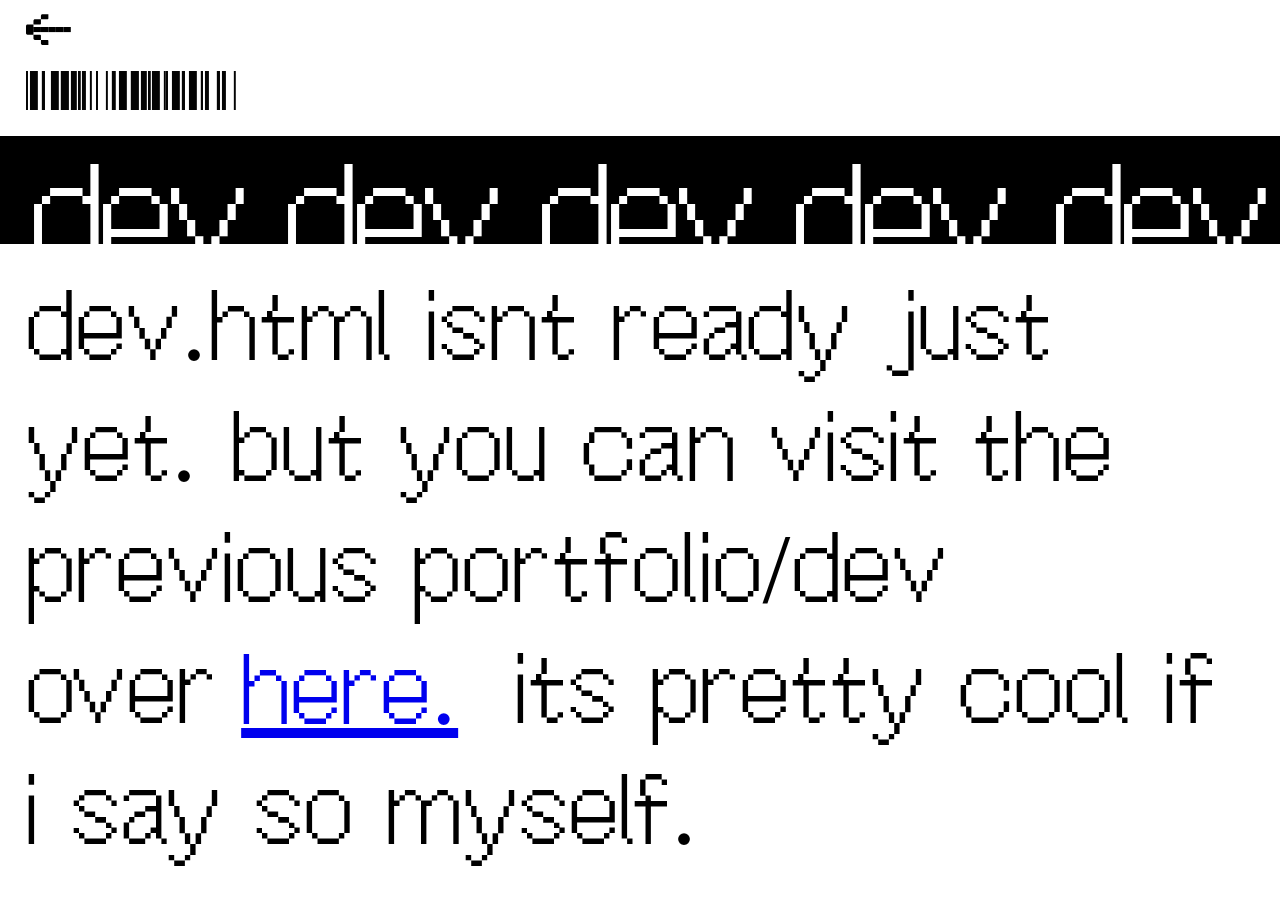
<file: dev.html>
<!DOCTYPE html>
<html>

<head>
  <title>mywebsite.html</title>
  <meta charset="UTF-8" />
  <link rel="stylesheet" type="text/css" href="style.css" />
  <link rel="stylesheet" type="text/css" href="about.css" />
  <link rel="stylesheet" type="text/css" href="dev.css" />
</head>
<body>
    <div id="first_section">
        <div id="back_arrow_wrapper">
            <div id="back_arrow"></div>
        </div>
        <div id ="item5" class="item">
            somedumstuff
        </div>
        <div id="about_title_wrapper" class = "marquee">
          <div id = "about_title" class = "marquee__content ">
            dev dev dev dev
          </div>
          <div id = "about_title" class = "marquee__content " aria-hidden="true">
            dev dev dev dev  
          </div>
        </div>  
<div id="dev_message">
    dev.html isnt ready just yet. but you can visit the previous portfolio/dev over<span id="here"><a href="https://somedumstuffredesign.vercel.app/dev.html">here.</a></span>
    its pretty cool if i say so myself.
</div>
<script src="about_helper.js"></script>
</body>
</html>
</file>
<file: style.css>
@font-face {
    font-family: offbit-r;
    src: url(fonts/OffBitTrial-Regular.otf);
}

@font-face {
    font-family: offbit-norm;
    src: url(fonts/OffBitTrial-101.otf);
}

@font-face {
    font-family: offbit-bold;
    src: url(fonts/OffBitTrial-Bold.otf);
}

@font-face {
    font-family: barcode;
    src: url(fonts/LibreBarcode128-Regular.ttf);
}


@font-face {
    font-family: dogica;
    src: url(fonts/dogica.otf);
}

* { margin:0; padding:0; box-sizing:border-box; font-family: offbit-r; letter-spacing: -4.5px; }
body {overflow: hidden; }

#preview_wrapper{
    position: fixed;
    height: 100%;
    width: 100%;
    z-index: 0;
    display: flex;
}

#preview{
    width: 100%;
    height: 100%;
    align-self: center;
    background-color: rgb(255, 255, 255);
}

#main_wrapper, #design_wrapper{
    display: flex;
    justify-content: center;
    align-items: center;
    height: 100vh;
}

#main_wrapper{
    overflow: hidden !important;
}

#main {
    display: grid;
    grid-template-rows: 3fr 3fr 3fr 3fr;
    /* grid-auto-rows: 99vh; */
    color: rgb(0, 0, 0);
    align-items: center;
    z-index: 999;
}

.item{
    color: rgb(4, 4, 4);
    font-size: 128px;
    font-family: offbit-norm;
    display: inline;
}

.item:hover{
    cursor: pointer;
}

#item5:hover, #item6:hover{
    cursor:default;
}
#item6{
    letter-spacing:-0.16em;
}
.arrow{
    display: inline-block;
    background-image: url(images/arrow.svg);
    width: 34px;
    height: 34px;
    background-repeat: no-repeat;
    align-self: flex-end;
    rotate: 45deg;
    margin-left: -20px;
}


#item5{
    font-family: barcode;
    font-size: 66px;
    align-content: center;
    justify-self: center;
}


#item6{
    font-family: dogica;
    font-size: 13px;
    text-align: center;
    justify-self: center;
}

#design_wrapper{
    z-index: 1;
    position: relative;
    background-color: rgb(255, 255, 255);
    transform: translate(100%, -200%);
    width: auto;
    height: 150vh;
}

#design{
    padding: 1%;
    position: fixed;
    left: 0;
    bottom: 0;
    font-size: 128px;
    color: rgb(0, 0, 0);
    font-family: offbit-bold;
}

#design_grid{
    position: fixed;
    padding: 2%;
    display: grid;
    grid-template-columns: 0.5fr 1fr;
    grid-template-rows: 0.5fr;
    grid-auto-flow: row dense;
    left: 22%;
    gap: 20px 20px;
    background-color: aqua;
}


img{
    width: 100%;
    height: 100%;
    object-fit: cover;
}
</file>
<file: about.css>
#first_section{
    height: 100vh;
    position: absolute;
    display: flex;
    flex-direction: column;

}

#back_arrow{
    background-image: url(images/arrow.svg);
    background-repeat: no-repeat;
    rotate: -90deg;
    width: 45px;
    height: 45px;
    margin-bottom: 25px;
    margin-left: 2%;
}

#back_arrow:hover{
    cursor: pointer;
}

#item5{
    margin-left: 2%;
}

#about_title{
    display: flex;
    font-size: 150px;
    width: auto;
    color: #fff;    
    animation: scroll 48s infinite linear;
    
}


#about_title_wrapper{
    padding-top: 1%;
    background-color: black;
}

#about_title{
    display: flex;
    font-size: 150px;
    width: auto;
    color: #fff;    
    animation: scroll 48s infinite linear;
}

#about_description{
    font-family: dogica;
    padding: 0.5%;
    padding-left: 2%;
    font-size: 13px;
    width: 80%;
    margin-top: 2%;
    letter-spacing: -0.2em;
}



#border{
    width: 95%;
    margin-left: 2%;
    margin-right: 2%;
    padding-top: 1%;
    border-bottom: solid black 2px;
}
.marquee {
   --gap: 1rem;
   display: flex;
   overflow: hidden;
   user-select: none;
   gap: var(--gap);
}

.marquee__content {
   flex-shrink: 0;
   display: flex;
   min-width: auto;
   margin-left: 30px;
   gap: var(--gap);
}

@keyframes scroll {
    from {
      transform: translateX(0);
    }
    to {
      transform: translateX(calc(-100% - var(--gap)));
    }
  }

#email, #instagram{
    font-family: dogica;
    letter-spacing: -0.125em;
}

#listening_to{
    padding: 2%;
}

#listening_to, #curr_song{
    font-family: offbit-r;
    font-size: 65px;
    letter-spacing: normal;
}

#star_hash{
    font-family: offbit-r;
    font-size: 14px;
    padding-left: 2%;
    letter-spacing: 0.5px;
}
a{
    letter-spacing: 2px !important;
}
#insta_link, #email_link{
    font-family: offbit-r;
    font-size: 65px;
    padding-left: 2%;
    
}

#insta_link {
    padding-top: 2%;
}
</file>
<file: dev.css>
#dev_message, #here{
    font-size: 100px;
    letter-spacing: 2px;
    padding: 2%;
}

#here{
    position: relative;
}
</file>
